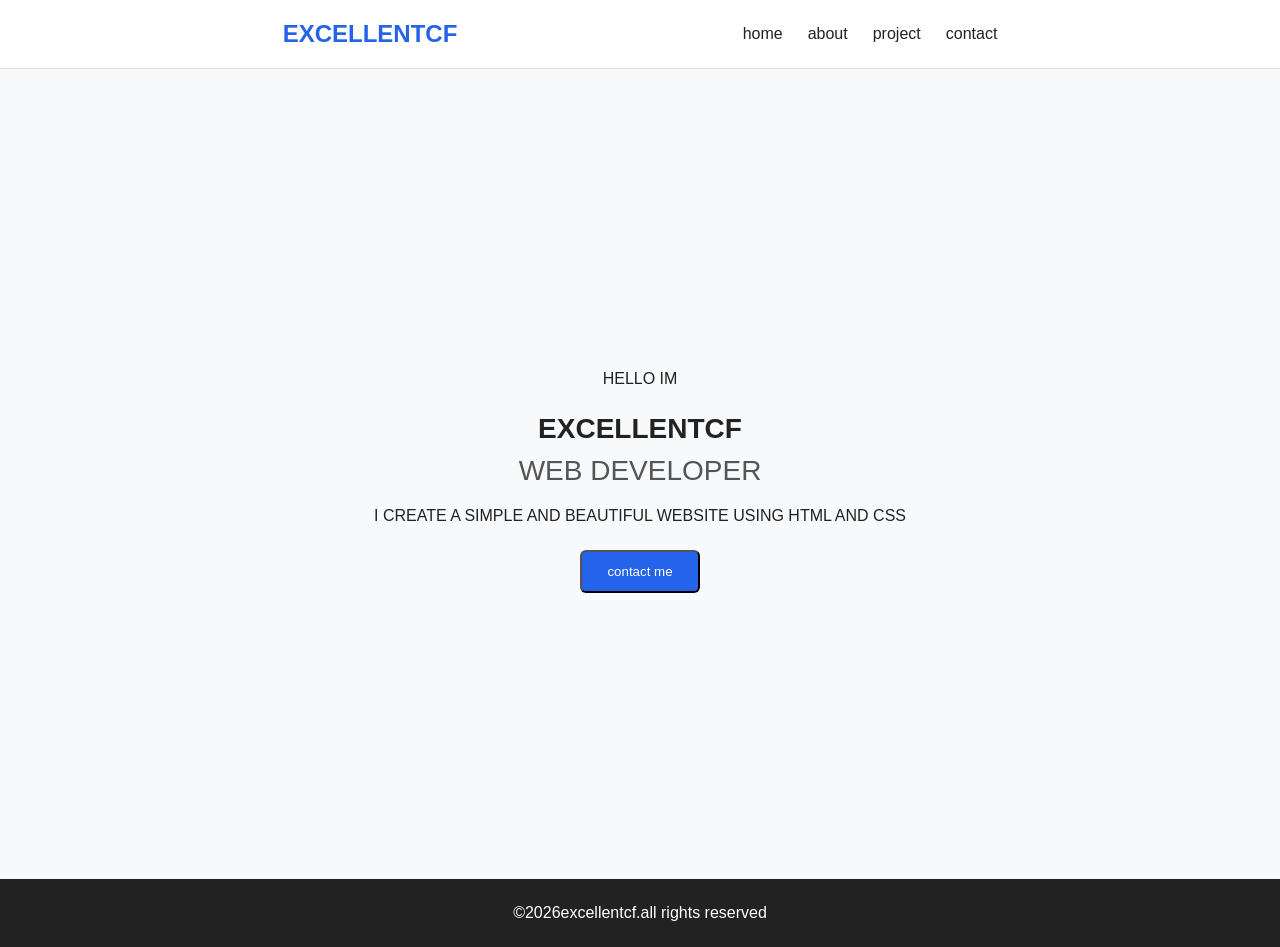
<file: INDEX.HTML>
<!DOCTYPE html>
<html lang="en">
<head>
    <meta charset="UTF-8">
    <meta name="viewport" content="width=device-width, initial-scale=1.0">
    <title>EXCELLENTCF</title>
    <style>
        *{
    margin: auto;
    padding-block-end:0;
    box-sizing: border-box;
}
html{
    scroll-behavior: smooth;
}
body{
    font-family: arial,sans-serif;
    line-height: 1,6;
    color: #222;
    background:#f8f9fa;
}
header{
    background: #ffffff;
    border-bottom: 1px solid #ddd;
    position: sticky;
    top: 0;
    z-index:100 ;
}
nav{
    max-width: 1000px;
    margin: auto;
    padding: 20px;
    display: flex;
    justify-content: space-between;
    align-items: center;
}
nav h2{
    color: #2563eb;
}
nav ul{
    list-style: none;
    display: flex;
    gap: 25px;
}
nav a{
    text-decoration: none;
    color: #222;
    font-weight: 500;
}
nav a:hover{
    color: #2563eb;


}
.hero{
    min-height: 90vh;
    display: flex;
    justify-content: center;
    align-items: center;
    text-align: center;
    padding: 40px 20px;
}
.small-text{
    color: #2563eb;
    font: 18px;
}
.hero h1{
    font-size: 28px;
    margin: 10px 0;
}
.hero h2{
    font-size: 28px;
    font-weight: normal;
    color: #555;
}
.hero p{
    margin: 15px 0 25px;
}
button{
    background: #2563eb;
    display: inline-block;
    border-radius: 6px;
    color: white;
    text-decoration: none;
    padding: 12px 25px;
}
.button a{
    text-decoration: none;
    color: #ffffff;
}

section{
    max-width: 1000px;
    margin:auto;
    padding:80px 20px;
}
section h2{
    font-size: 32px;
    margin-bottom: 20px;
}
.project{
    display: grid;
    grid-template-columns: repeat(3,1fr);
    gap: 20px;
}
.card{
    background: #ffffff;
    padding: 25px;
    border-radius: 8px;
    border: 1px solid #ddd;
}
.card h3{
    margin-bottom: 10px;
    color: #2563eb;
}

footer{
    text-align: center;
    padding: 25px;
    background: #222;
    color: white;
}
@media(max-width:700px){
    nav{
        flex-direction: column;
        gap: 15px;
    }
    nav ul{
        gap: 15px;
        flex-wrap: wrap;
        justify-content: center;
    }
    .hero h1{
        font-size: 48px;
    }
    .project{
        grid-template-columns: 1fr;
    }}
    
    </style>
    
<body> 
   <header>
    <nav>
        <h2>EXCELLENTCF</h2>
        <ul>

            <li><a href="INDEX.HTML">home</a></li>
            <li><a href="about.html">about</a></li>
            <li><a href="project.html">project</a></li>
            <li><a href="contact.html">contact</a></li>
            
        </ul>
    </nav>
   </header>
   <main>
    <section class="hero">
    <div>
        <P CLASS="SMALLTEXT">HELLO IM</P>
        <h1>EXCELLENTCF</h1>
        <h2>WEB DEVELOPER</h2>
        <P>I CREATE A SIMPLE AND BEAUTIFUL WEBSITE USING HTML AND CSS</P>
       <button class="button"><a HREF="contact.html">contact me</a></button>
    </div>
</section>

   
   <footer>
    <p>&copy2026excellentcf.all rights reserved</p>
   </footer>
</body>
</html>
</file>
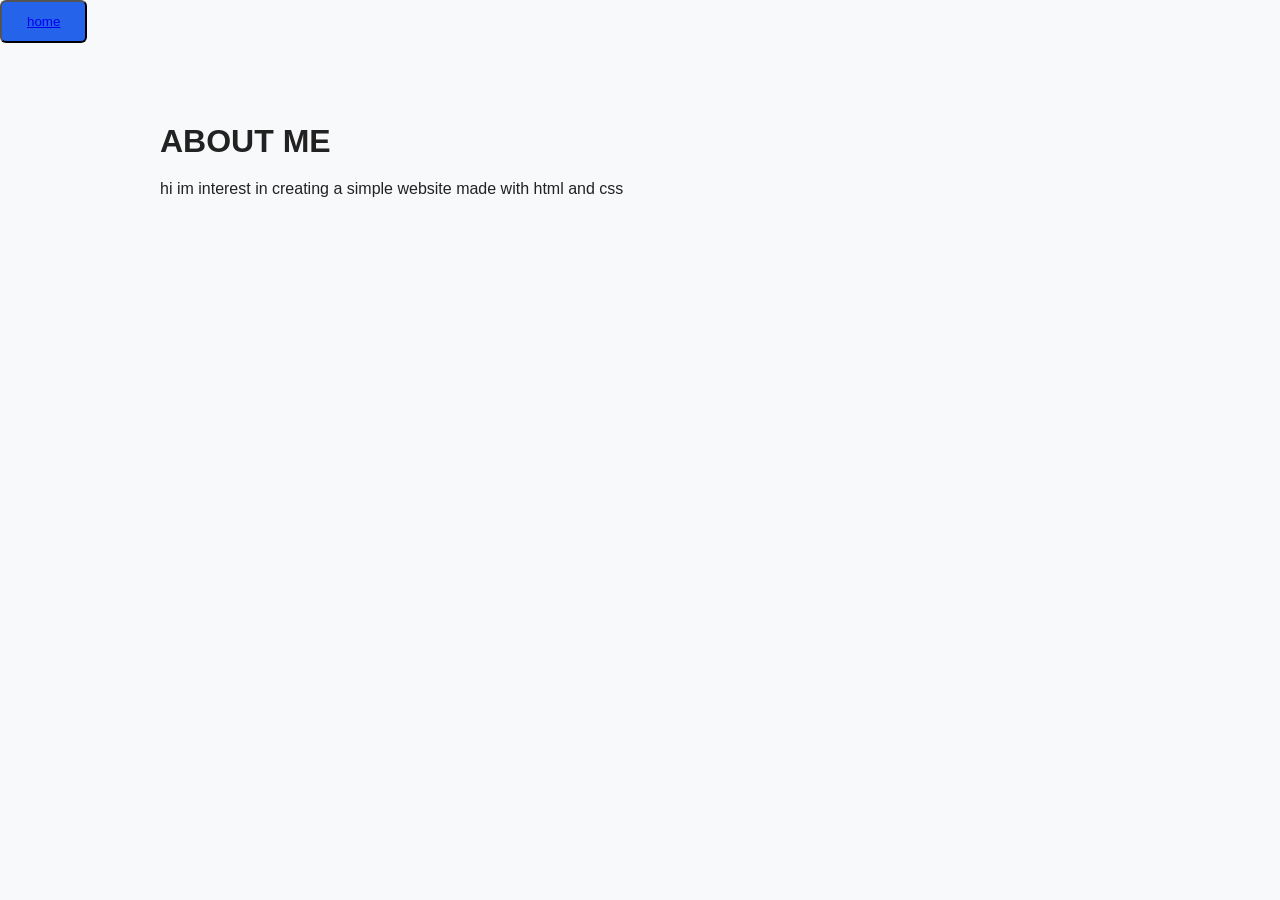
<file: about.html>
<!DOCTYPE html>
<html lang="en">
<head>
    <meta charset="UTF-8">
    <meta name="viewport" content="width=device-width, initial-scale=1.0">
    <title>about</title>
     <style>
        *{
    margin: auto;
    padding-block-end:0;
    box-sizing: border-box;
}
html{
    scroll-behavior: smooth;
}
body{
    font-family: arial,sans-serif;
    line-height: 1,6;
    color: #222;
    background:#f8f9fa;
}
header{
    background: #ffffff;
    border-bottom: 1px solid #ddd;
    position: sticky;
    top: 0;
    z-index:100 ;
}
nav{
    max-width: 1000px;
    margin: auto;
    padding: 20px;
    display: flex;
    justify-content: space-between;
    align-items: center;
}
nav h2{
    color: #2563eb;
}
nav ul{
    list-style: none;
    display: flex;
    gap: 25px;
}
nav a{
    text-decoration: none;
    color: #222;
    font-weight: 500;
}
nav a:hover{
    color: #2563eb;


}
.hero{
    min-height: 90vh;
    display: flex;
    justify-content: center;
    align-items: center;
    text-align: center;
    padding: 40px 20px;
}
.small-text{
    color: #2563eb;
    font: 18px;
}
.hero h1{
    font-size: 28px;
    margin: 10px 0;
}
.hero h2{
    font-size: 28px;
    font-weight: normal;
    color: #555;
}
.hero p{
    margin: 15px 0 25px;
}
button{
    background: #2563eb;
    display: inline-block;
    border-radius: 6px;
    color: white;
    text-decoration: none;
    padding: 12px 25px;
}
.button a{
    text-decoration: none;
    color: #ffffff;
}

section{
    max-width: 1000px;
    margin:auto;
    padding:80px 20px;
}
section h2{
    font-size: 32px;
    margin-bottom: 20px;
}
.project{
    display: grid;
    grid-template-columns: repeat(3,1fr);
    gap: 20px;
}
.card{
    background: #ffffff;
    padding: 25px;
    border-radius: 8px;
    border: 1px solid #ddd;
}
.card h3{
    margin-bottom: 10px;
    color: #2563eb;
}

footer{
    text-align: center;
    padding: 25px;
    background: #222;
    color: white;
}
@media(max-width:700px){
    nav{
        flex-direction: column;
        gap: 15px;
    }
    nav ul{
        gap: 15px;
        flex-wrap: wrap;
        justify-content: center;
    }
    .hero h1{
        font-size: 48px;
    }
    .project{
        grid-template-columns: 1fr;
    }}
    
    </style>
</head>

<body>
    <button><a href="INDEX.HTML">home</a></button>
<section id="about">
    <h2>ABOUT ME</h2>
        <p>hi im interest in creating a simple website made with html and css</p>
</section>
</body>
</html>
</file>
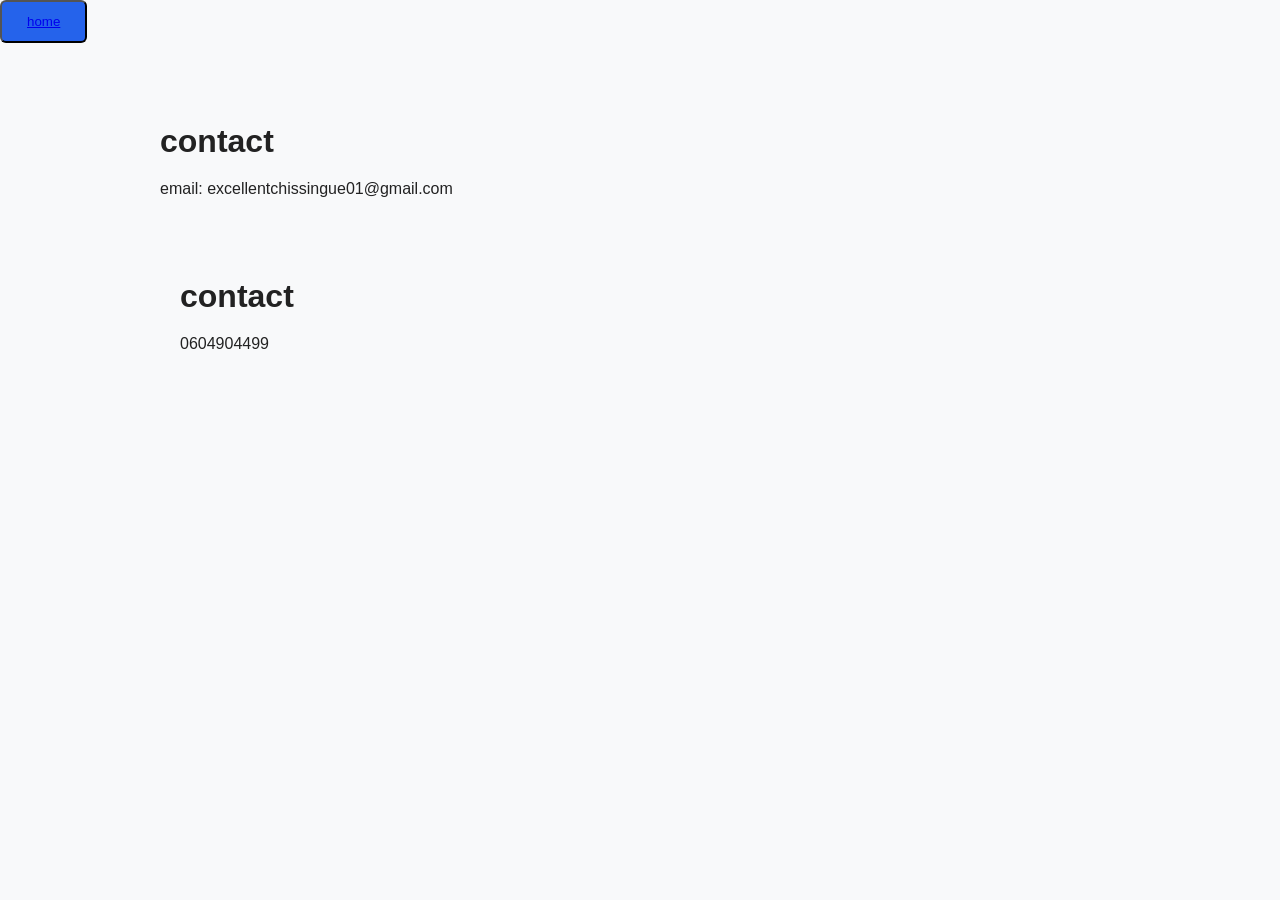
<file: contact.html>
<!DOCTYPE html>
<html lang="en">
<head>
    <meta charset="UTF-8">
    <meta name="viewport" content="width=device-width, initial-scale=1.0">
    <title>contact</title>
    
<style>
        *{
    margin: auto;
    padding-block-end:0;
    box-sizing: border-box;
}
html{
    scroll-behavior: smooth;
}
body{
    font-family: arial,sans-serif;
    line-height: 1,6;
    color: #222;
    background:#f8f9fa;
}
header{
    background: #ffffff;
    border-bottom: 1px solid #ddd;
    position: sticky;
    top: 0;
    z-index:100 ;
}
nav{
    max-width: 1000px;
    margin: auto;
    padding: 20px;
    display: flex;
    justify-content: space-between;
    align-items: center;
}
nav h2{
    color: #2563eb;
}
nav ul{
    list-style: none;
    display: flex;
    gap: 25px;
}
nav a{
    text-decoration: none;
    color: #222;
    font-weight: 500;
}
nav a:hover{
    color: #2563eb;


}
.hero{
    min-height: 90vh;
    display: flex;
    justify-content: center;
    align-items: center;
    text-align: center;
    padding: 40px 20px;
}
.small-text{
    color: #2563eb;
    font: 18px;
}
.hero h1{
    font-size: 28px;
    margin: 10px 0;
}
.hero h2{
    font-size: 28px;
    font-weight: normal;
    color: #555;
}
.hero p{
    margin: 15px 0 25px;
}
button{
    background: #2563eb;
    display: inline-block;
    border-radius: 6px;
    color: white;
    text-decoration: none;
    padding: 12px 25px;
}
.button a{
    text-decoration: none;
    color: #ffffff;
}

section{
    max-width: 1000px;
    margin:auto;
    padding:80px 20px;
}
section h2{
    font-size: 32px;
    margin-bottom: 20px;
}
.project{
    display: grid;
    grid-template-columns: repeat(3,1fr);
    gap: 20px;
}
.card{
    background: #ffffff;
    padding: 25px;
    border-radius: 8px;
    border: 1px solid #ddd;
}
.card h3{
    margin-bottom: 10px;
    color: #2563eb;
}

footer{
    text-align: center;
    padding: 25px;
    background: #222;
    color: white;
}
@media(max-width:700px){
    nav{
        flex-direction: column;
        gap: 15px;
    }
    nav ul{
        gap: 15px;
        flex-wrap: wrap;
        justify-content: center;
    }
    .hero h1{
        font-size: 48px;
    }
    .project{
        grid-template-columns: 1fr;
    }}
    
    </style>
</head>
<button><a href="INDEX.HTML">home</a></button>

<body><section id="contact">
    <h2>contact</h2>
    <p>email: excellentchissingue01@gmail.com</p>

    <section id="contact">
    <h2>contact</h2>
    <p>0604904499</p>
</section>
    
</body>
</html>
</file>
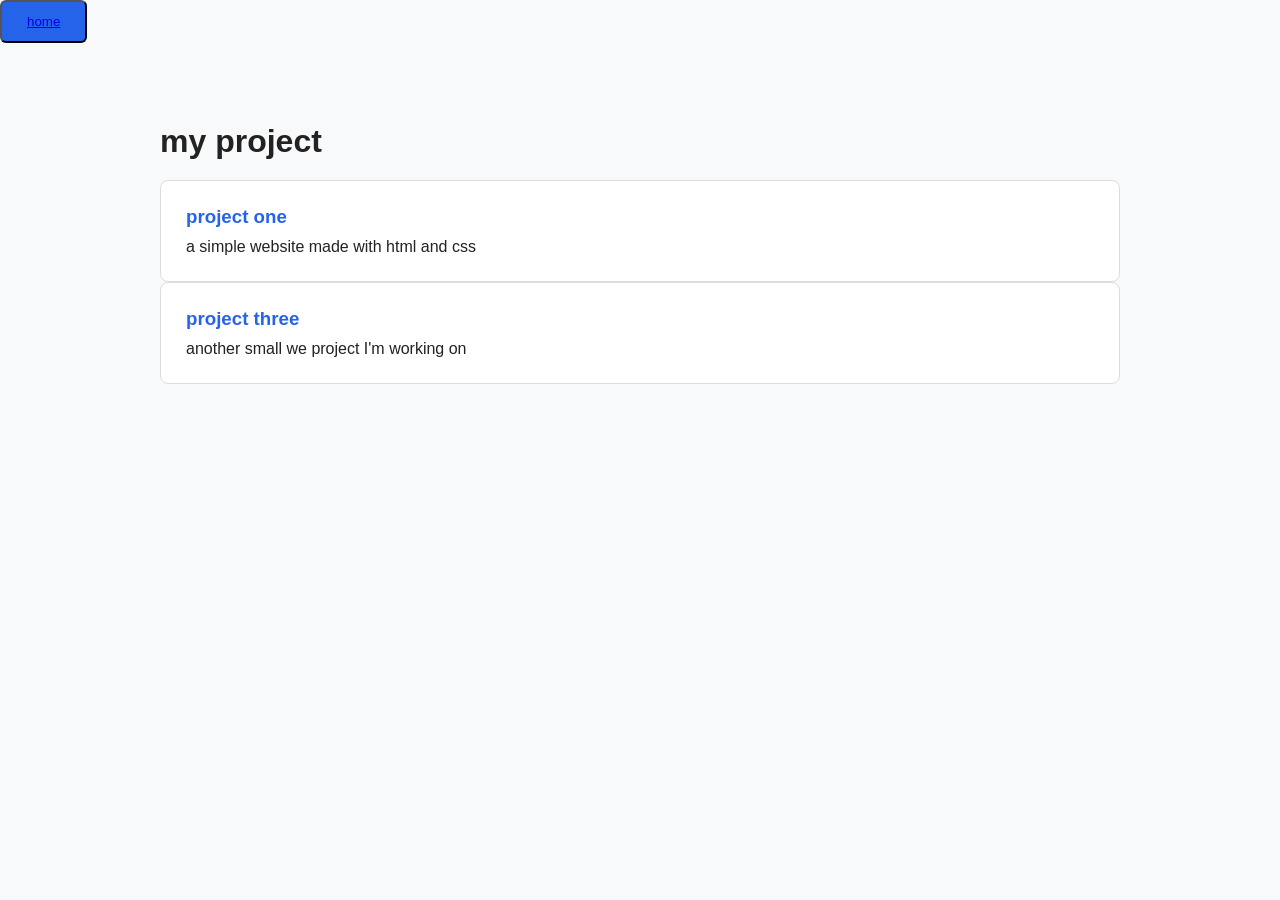
<file: project.html>
<!DOCTYPE html>
<html lang="en">
<head>
    <meta charset="UTF-8">
    <meta name="viewport" content="width=device-width, initial-scale=1.0">
    <title>project</title>
    <style>
        *{
    margin: auto;
    padding-block-end:0;
    box-sizing: border-box;
}
html{
    scroll-behavior: smooth;
}
body{
    font-family: arial,sans-serif;
    line-height: 1,6;
    color: #222;
    background:#f8f9fa;
}
header{
    background: #ffffff;
    border-bottom: 1px solid #ddd;
    position: sticky;
    top: 0;
    z-index:100 ;
}
nav{
    max-width: 1000px;
    margin: auto;
    padding: 20px;
    display: flex;
    justify-content: space-between;
    align-items: center;
}
nav h2{
    color: #2563eb;
}
nav ul{
    list-style: none;
    display: flex;
    gap: 25px;
}
nav a{
    text-decoration: none;
    color: #222;
    font-weight: 500;
}
nav a:hover{
    color: #2563eb;


}
.hero{
    min-height: 90vh;
    display: flex;
    justify-content: center;
    align-items: center;
    text-align: center;
    padding: 40px 20px;
}
.small-text{
    color: #2563eb;
    font: 18px;
}
.hero h1{
    font-size: 28px;
    margin: 10px 0;
}
.hero h2{
    font-size: 28px;
    font-weight: normal;
    color: #555;
}
.hero p{
    margin: 15px 0 25px;
}
button{
    background: #2563eb;
    display: inline-block;
    border-radius: 6px;
    color: white;
    text-decoration: none;
    padding: 12px 25px;
}
.button a{
    text-decoration: none;
    color: #ffffff;
}

section{
    max-width: 1000px;
    margin:auto;
    padding:80px 20px;
}
section h2{
    font-size: 32px;
    margin-bottom: 20px;
}
.project{
    display: grid;
    grid-template-columns: repeat(3,1fr);
    gap: 20px;
}
.card{
    background: #ffffff;
    padding: 25px;
    border-radius: 8px;
    border: 1px solid #ddd;
}
.card h3{
    margin-bottom: 10px;
    color: #2563eb;
}

footer{
    text-align: center;
    padding: 25px;
    background: #222;
    color: white;
}
@media(max-width:700px){
    nav{
        flex-direction: column;
        gap: 15px;
    }
    nav ul{
        gap: 15px;
        flex-wrap: wrap;
        justify-content: center;
    }
    .hero h1{
        font-size: 48px;
    }
    .project{
        grid-template-columns: 1fr;
    }}
    
    </style>

<body>

    
</body>
<button><a href="INDEX.HTML">home</a></button>
</html><section id="project">
        <h2>my project</h2>
        <div class="card">
            <h3>project one</h3>
<p>a simple website made with html and css</p>
    </div>
    <div class="card">
            <h3>project three</h3>
<p>another small we project I'm working on</p>
    </div>
 
    </div>
</section>

</body>
</html>
</file>
